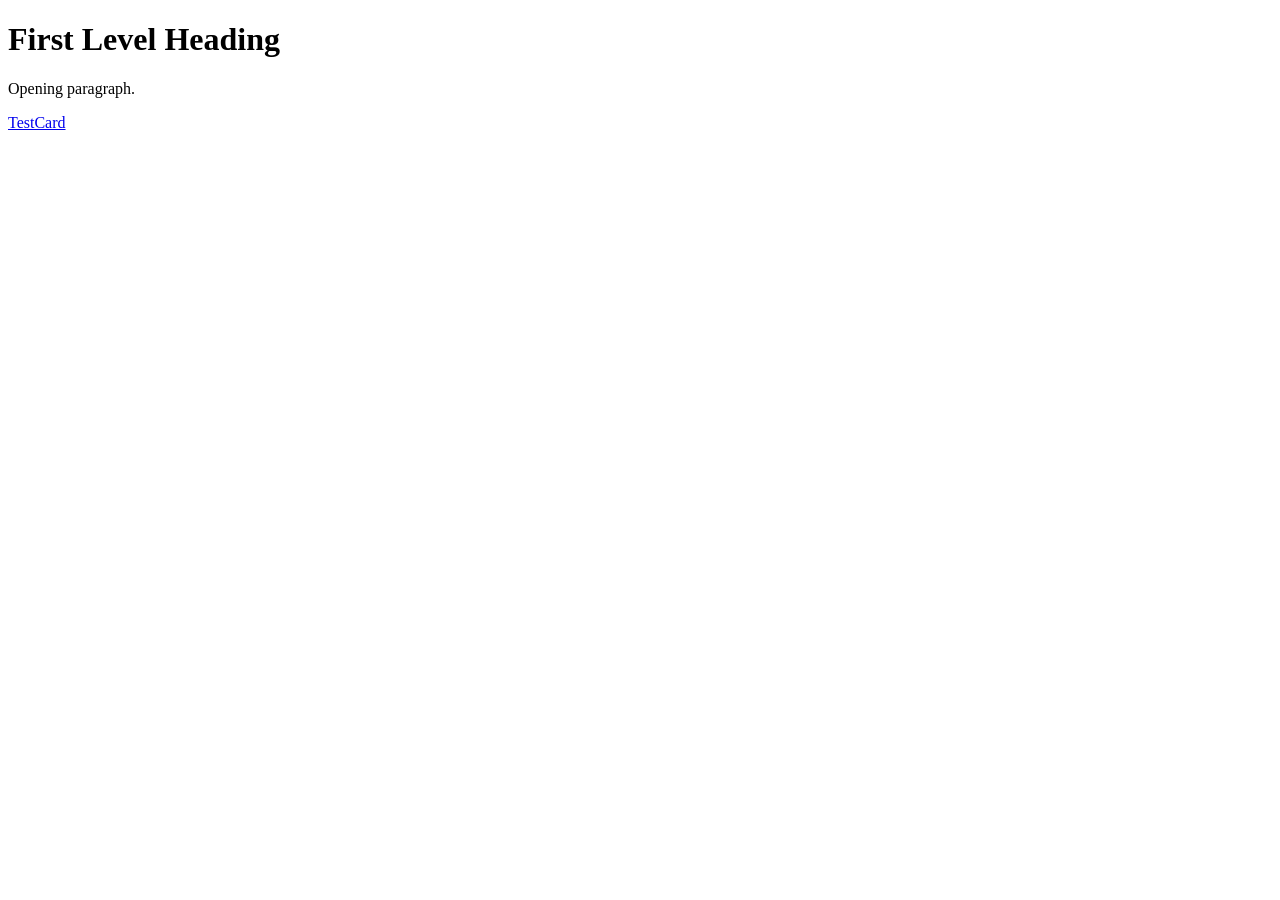
<file: index.html>
<!DOCTYPE html>
<html>
    <head>
        <title>Page Title</title>
    </head>
    <body>
        <h1>First Level Heading</h1>
        <p>Opening paragraph.</p>
        <a href="week-1/hello.html">TestCard</a>
    </body>
</html>
</file>
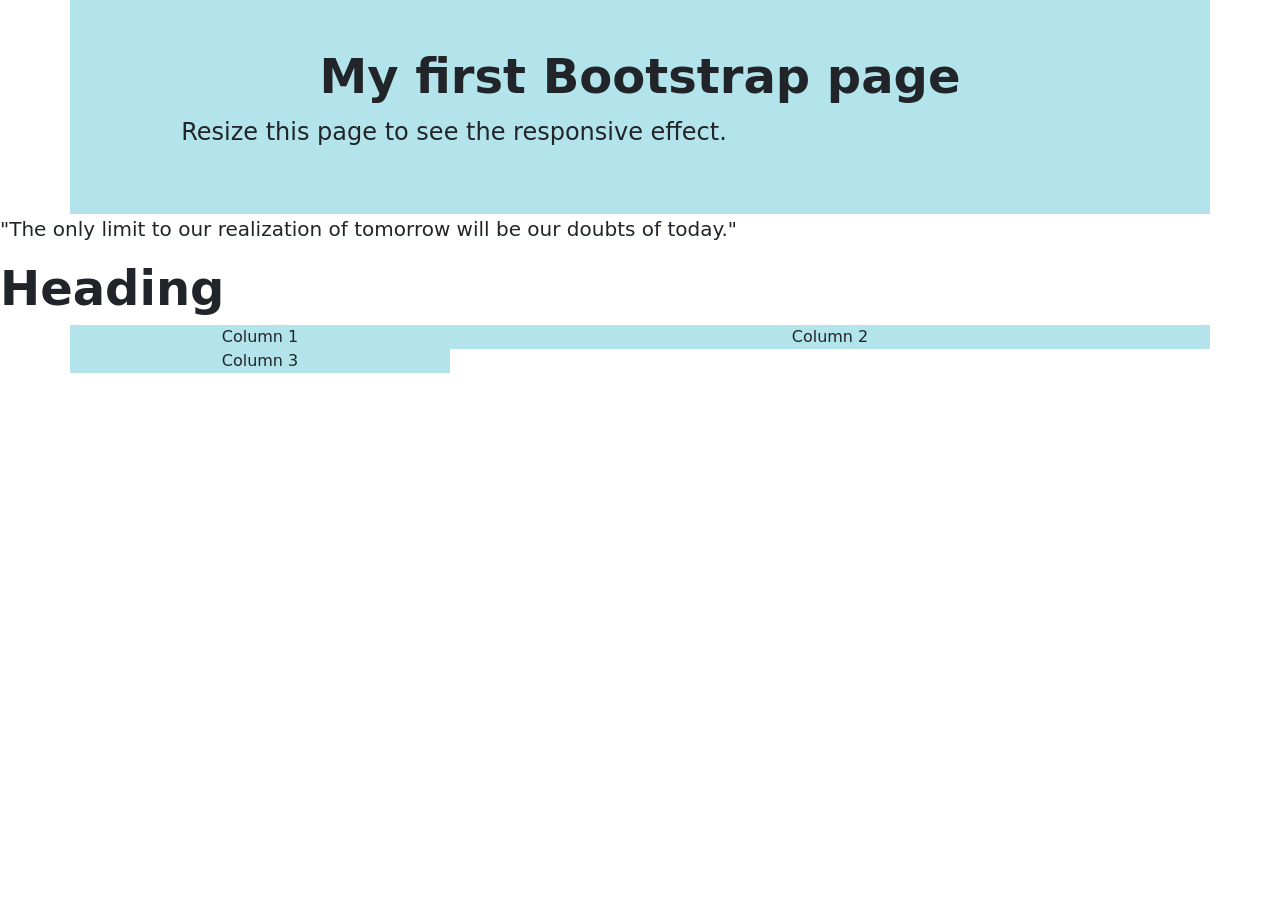
<file: Week-3/Public/Index.html>
<!DOCTYPE html>
<html lang="en">
<head>
    <meta charset="UTF-8">
    <meta name="viewport" content="width=device-width, initial-scale=1.0">
    <title>Document</title>
    <link href="https://cdn.jsdelivr.net/npm/bootstrap@5.3.8/dist/css/bootstrap.min.css" rel="stylesheet" integrity="sha384-sRIl4kxILFvY47J16cr9ZwB07vP4J8+LH7qKQnuqkuIAvNWLzeN8tE5YBujZqJLB" crossorigin="anonymous">
    <script src="https://cdn.jsdelivr.net/npm/bootstrap@5.3.8/dist/js/bootstrap.bundle.min.js" integrity="sha384-FKyoEForCGlyvwx9Hj09JcYn3nv7wiPVlz7YYwJrWVcXK/BmnVDxM+D2scQbITxI" crossorigin="anonymous"></script>
</head>
<body>
    
    <div class="container-md py-5 text-start text-sm-center" style="background-color: #b3e4eb;">
        <h1 class="display-5 fw-bold">My first Bootstrap page</h1>
        <p class="col-md-8 fs-4">Resize this page to see the responsive effect.</p>
    </div>
    <blockquote class="blockquote">
        <p>"The only limit to our realization of tomorrow will be our doubts of today."</p>
    </blockquote>
    <h1 class="display-5 fw-bold">Heading</h1>

    <div class="container text-center">
        <div class="row allign-items-start">
            <div class="col-sm-4" style="background-color: #b3e4eb;">Column 1</div>
            <div class="col-sm-8" style="background-color: #b3e4eb;">Column 2</div>
            <div class="col-sm-4" style="background-color: #b3e4eb;">Column 3</div>
        </div>
</body>
</html>
</file>
